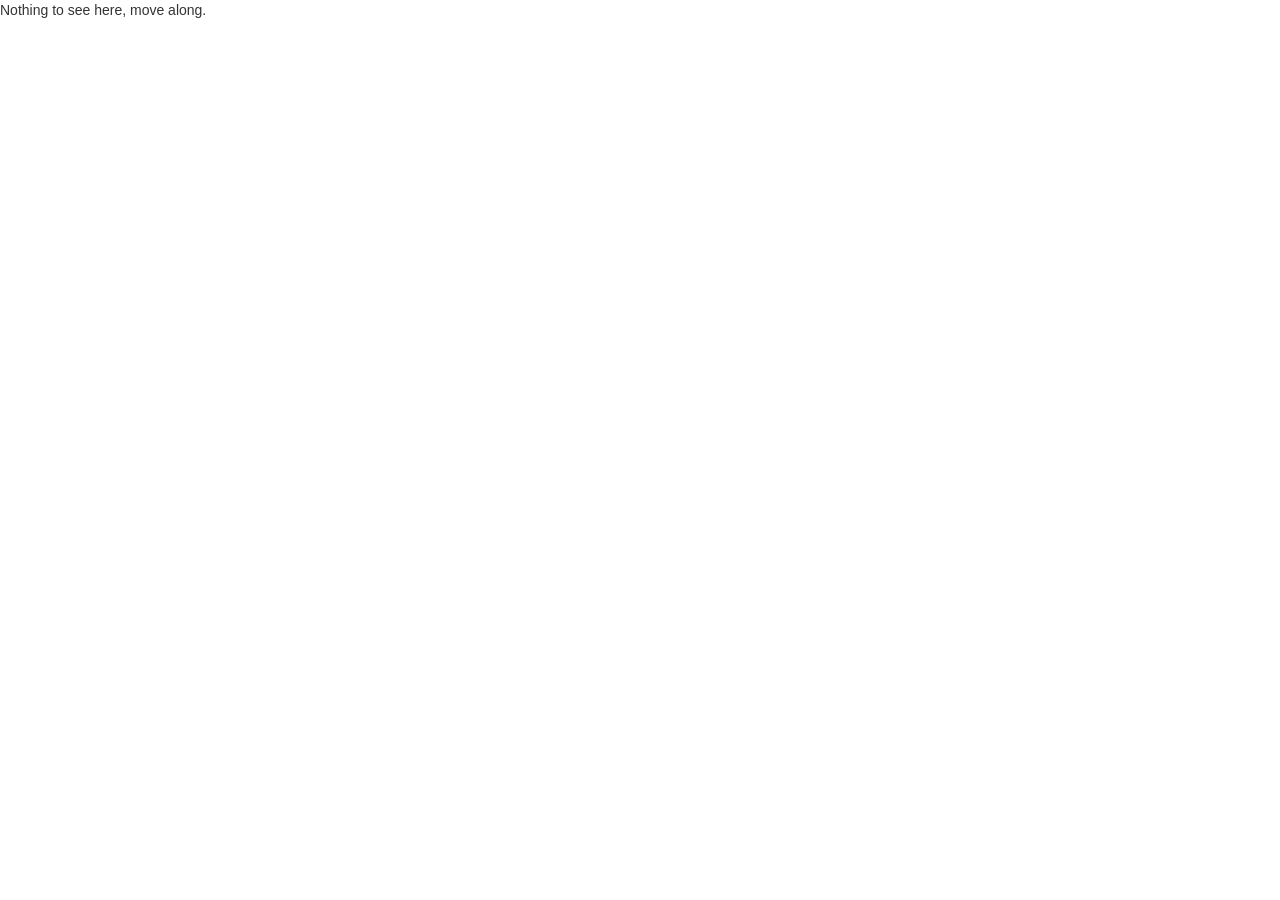
<file: Internacionalización en Java/custom-login/src/main/resources/templates/head.html>
<!--
  ~ Copyright 2017 Okta, Inc.
  ~
  ~ Licensed under the Apache License, Version 2.0 (the "License");
  ~ you may not use this file except in compliance with the License.
  ~ You may obtain a copy of the License at
  ~
  ~     http://www.apache.org/licenses/LICENSE-2.0
  ~
  ~ Unless required by applicable law or agreed to in writing, software
  ~ distributed under the License is distributed on an "AS IS" BASIS,
  ~ WITHOUT WARRANTIES OR CONDITIONS OF ANY KIND, either express or implied.
  ~ See the License for the specific language governing permissions and
  ~ limitations under the License.
  -->
<html xmlns:th="http://www.thymeleaf.org">
<head th:fragment="head">
    <meta charset="utf-8"/>
    <meta http-equiv="X-UA-Compatible" content="IE=edge"/>
    <meta name="viewport" content="width=device-width, initial-scale=1"/>

    <!--[if lt IE 9]>
    <script src="https://oss.maxcdn.com/libs/html5shiv/3.7.2/html5shiv.js"></script>
    <script src="https://oss.maxcdn.com/libs/respond.js/1.4.2/respond.min.js"></script>
    <![endif]-->

    <script src="https://ajax.googleapis.com/ajax/libs/jquery/1.12.4/jquery.min.js"></script>
    <script src="https://maxcdn.bootstrapcdn.com/bootstrap/3.3.7/js/bootstrap.min.js" integrity="sha384-Tc5IQib027qvyjSMfHjOMaLkfuWVxZxUPnCJA7l2mCWNIpG9mGCD8wGNIcPD7Txa" crossorigin="anonymous"></script>
    <link href="https://maxcdn.bootstrapcdn.com/bootstrap/3.3.7/css/bootstrap.min.css" rel="stylesheet" integrity="sha384-BVYiiSIFeK1dGmJRAkycuHAHRg32OmUcww7on3RYdg4Va+PmSTsz/K68vbdEjh4u" crossorigin="anonymous"/>

</head>
<body>
    <p>Nothing to see here, move along.</p>
</body>
</html>
</file>
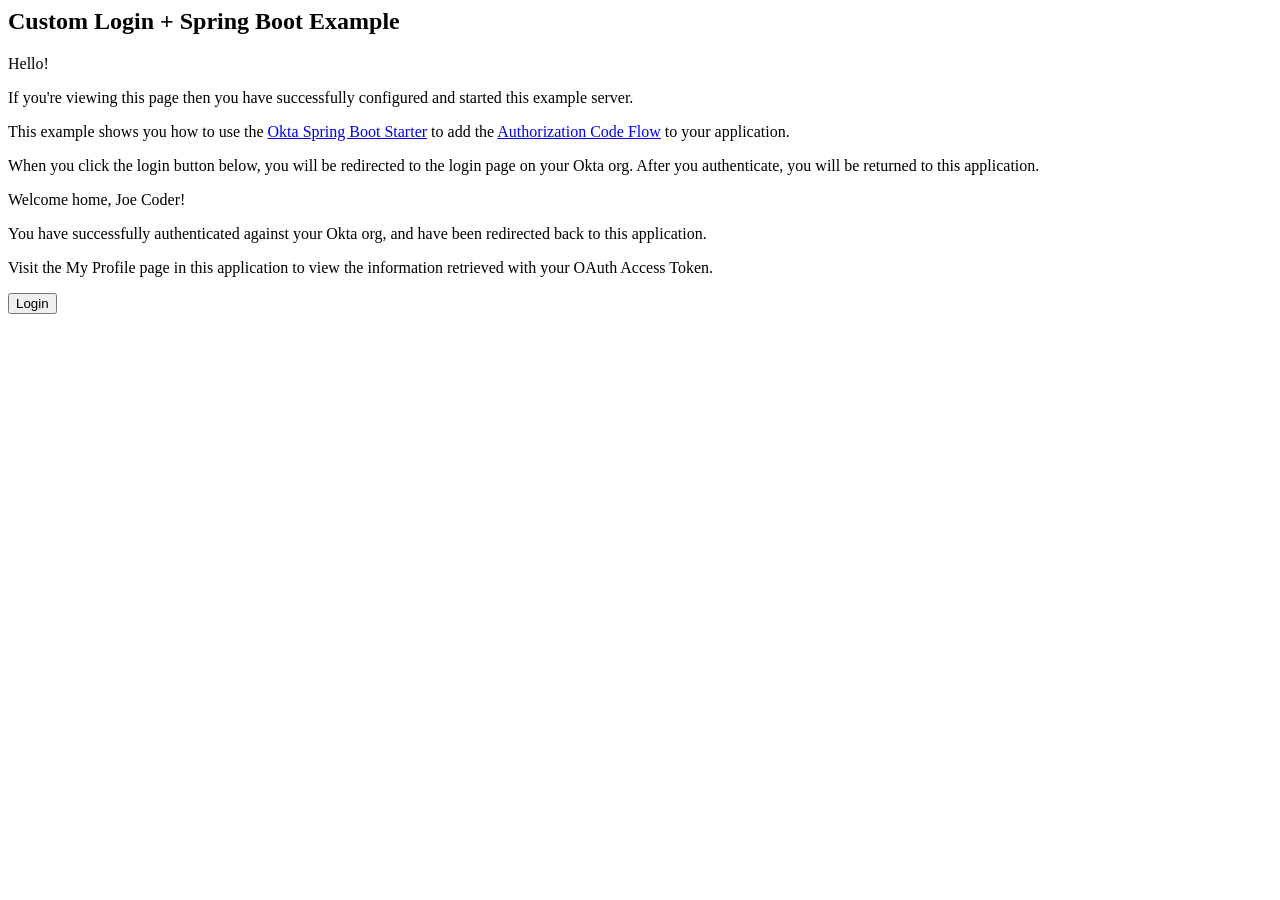
<file: Internacionalización en Java/custom-login/src/main/resources/templates/home.html>
<!--
  ~ Copyright 2017 Okta, Inc.
  ~
  ~ Licensed under the Apache License, Version 2.0 (the "License");
  ~ you may not use this file except in compliance with the License.
  ~ You may obtain a copy of the License at
  ~
  ~     http://www.apache.org/licenses/LICENSE-2.0
  ~
  ~ Unless required by applicable law or agreed to in writing, software
  ~ distributed under the License is distributed on an "AS IS" BASIS,
  ~ WITHOUT WARRANTIES OR CONDITIONS OF ANY KIND, either express or implied.
  ~ See the License for the specific language governing permissions and
  ~ limitations under the License.
  -->
<html xmlns:th="http://www.thymeleaf.org">
<head>
    <title>User Details</title>
    <!--/*/ <th:block th:include="head :: head"/> /*/-->
</head>
  <body id="samples">
  <div th:replace="menu :: menu"></div>

    <div id="content" class="container">
      <h2>Custom Login + Spring Boot Example</h2>

      <div th:unless="${#authorization.expression('isAuthenticated()')}">
        <p th:text="#{hello}">Hello!</p>
        <p>If you're viewing this page then you have successfully configured and started this example server.</p>
        <p>This example shows you how to use the <a href="https://github.com/okta/okta-spring-boot">Okta Spring Boot Starter</a> to add the <a href="https://developer.okta.com/authentication-guide/implementing-authentication/auth-code.html">Authorization Code Flow</a> to your application.</p>
        <p>When you click the login button below, you will be redirected to the login page on your Okta org.  After you authenticate, you will be returned to this application.</p>
      </div>

      <div th:if="${#authorization.expression('isAuthenticated()')}">
        <p th:text="#{welcome(${#authentication.name})}">Welcome home,
            <span th:text="${#authentication.name}">Joe Coder</span>!</p>
        <p>You have successfully authenticated against your Okta org, and have been redirected back to this application.</p>
        <p>Visit the <a th:href="@{/profile}">My Profile</a> page in this application to view the information retrieved with your OAuth Access Token.</p>
      </div>

        <form method="get" th:action="@{/oauth2/authorization/okta}" th:unless="${#authorization.expression('isAuthenticated()')}">
          <button id="login-button" class="btn btn-primary" type="submit">Login</button>
        </form>
    </div>
  </body>
</html>
</file>
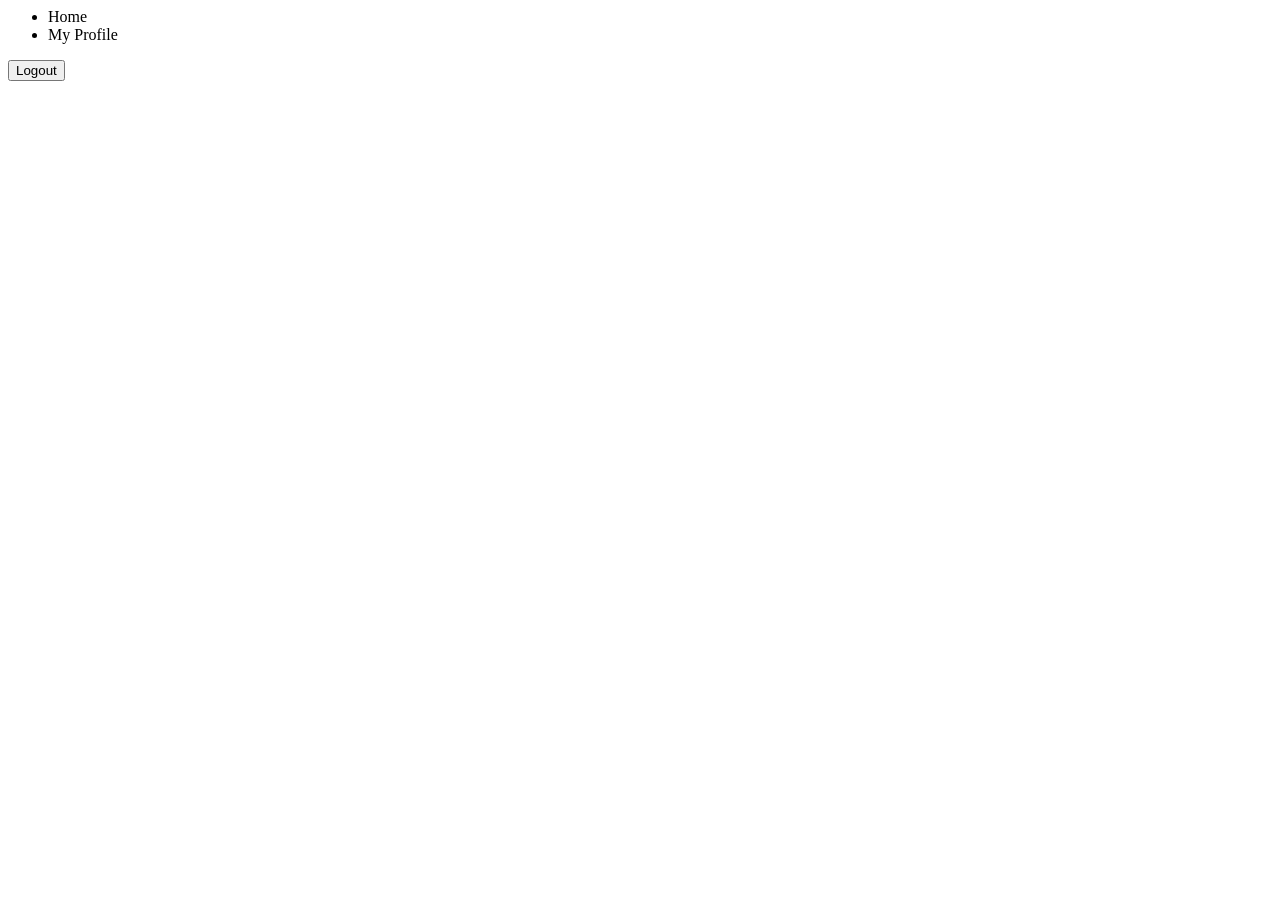
<file: Internacionalización en Java/custom-login/src/main/resources/templates/menu.html>
<!--
  ~ Copyright 2018 Okta, Inc.
  ~
  ~ Licensed under the Apache License, Version 2.0 (the "License");
  ~ you may not use this file except in compliance with the License.
  ~ You may obtain a copy of the License at
  ~
  ~     http://www.apache.org/licenses/LICENSE-2.0
  ~
  ~ Unless required by applicable law or agreed to in writing, software
  ~ distributed under the License is distributed on an "AS IS" BASIS,
  ~ WITHOUT WARRANTIES OR CONDITIONS OF ANY KIND, either express or implied.
  ~ See the License for the specific language governing permissions and
  ~ limitations under the License.
  -->
<html xmlns:th="http://www.thymeleaf.org">

<body id="samples">

    <nav class="navbar navbar-default"  th:fragment="menu">
      <div class="container-fluid">
        <ul class="nav navbar-nav">
            <li><a th:href="@{/}">Home</a></li>
            <li><a id="profile-button" th:href="@{/profile}" th:if="${#authorization.expression('isAuthenticated()')}">My Profile</a></li>
        </ul>
        <form method="post" th:action="@{/logout}" th:if="${#authorization.expression('isAuthenticated()')}" class="navbar-form navbar-right">
            <input type="hidden" th:name="${_csrf.parameterName}" th:value="${_csrf.token}" />
            <button id="logout-button" type="submit" class="btn btn-danger">Logout</button>
        </form>
      </div>
    </nav>

</body>
</html>
</file>
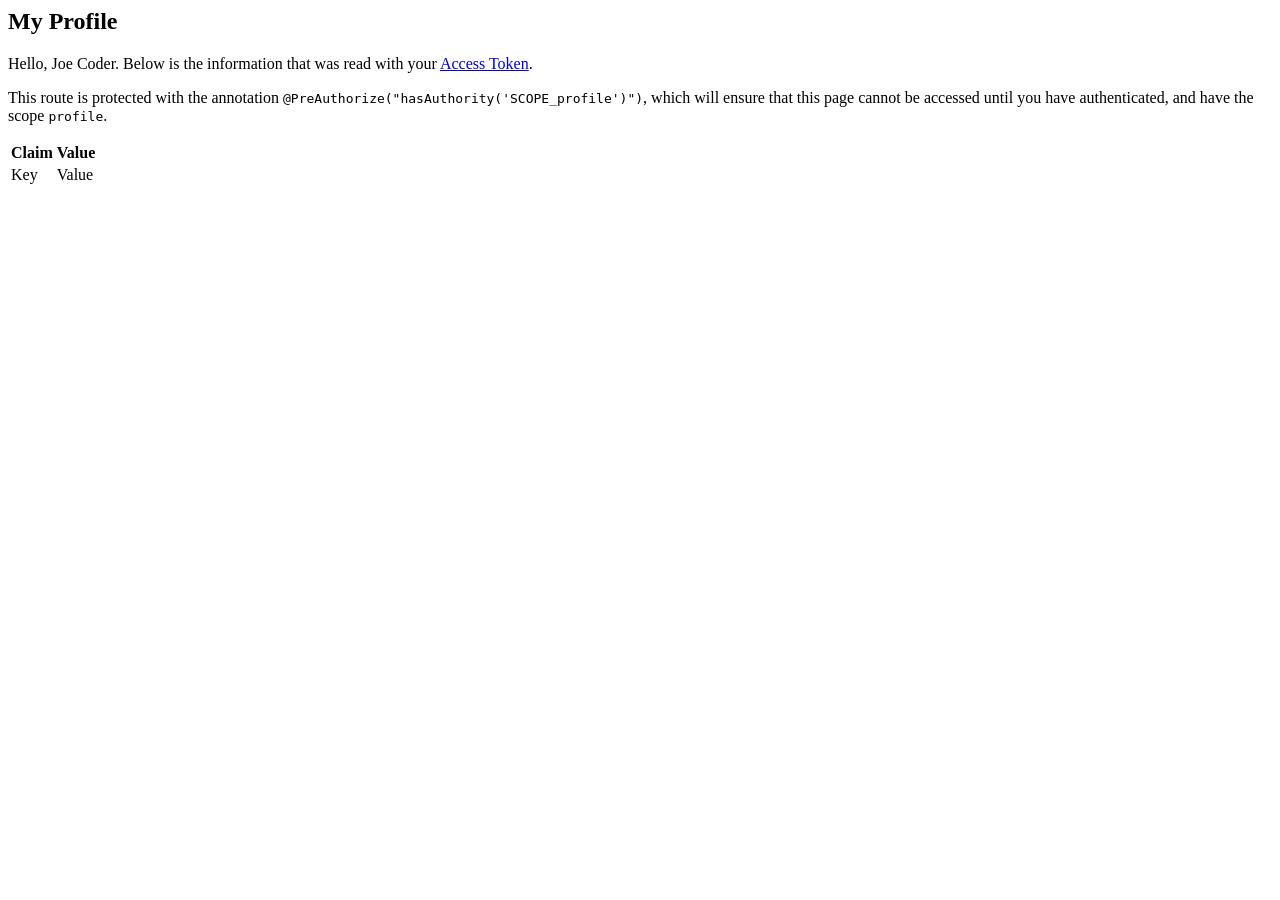
<file: Internacionalización en Java/custom-login/src/main/resources/templates/userProfile.html>
<!--
  ~ Copyright 2017 Okta, Inc.
  ~
  ~ Licensed under the Apache License, Version 2.0 (the "License");
  ~ you may not use this file except in compliance with the License.
  ~ You may obtain a copy of the License at
  ~
  ~     http://www.apache.org/licenses/LICENSE-2.0
  ~
  ~ Unless required by applicable law or agreed to in writing, software
  ~ distributed under the License is distributed on an "AS IS" BASIS,
  ~ WITHOUT WARRANTIES OR CONDITIONS OF ANY KIND, either express or implied.
  ~ See the License for the specific language governing permissions and
  ~ limitations under the License.
  -->
<html xmlns:th="http://www.thymeleaf.org">
<head>
    <title>User Details</title>
    <!--/*/ <th:block th:include="head :: head"/> /*/-->
</head>
<body id="samples">
  <div th:replace="menu :: menu"></div>

    <div id="content" class="container">

      <div>
        <h2>My Profile</h2>
        <p>Hello, <span th:text="${#authentication.name}">Joe Coder</span>. Below is the information that was read with your <a href="https://developer.okta.com/docs/api/resources/oidc.html#get-user-information">Access Token</a>.
        </p>
        <p>This route is protected with the annotation <code>@PreAuthorize("hasAuthority('SCOPE_profile')")</code>, which will ensure that this page cannot be accessed until you have authenticated, and have the scope <code>profile</code>.</p>
      </div>

      <table class="table table-striped">
        <thead>
          <tr>
            <th>Claim</th>
            <th>Value</th>
          </tr>
        </thead>
        <tbody>
          <tr th:each="item : ${details}">
                <td th:text="${item.key}">Key</td>
                <td th:id="${'claim-' + item.key}" th:text="${item.value}">Value</td>
            </tr>
        </tbody>
      </table>
    </div>
  </body>
</html>
</file>
